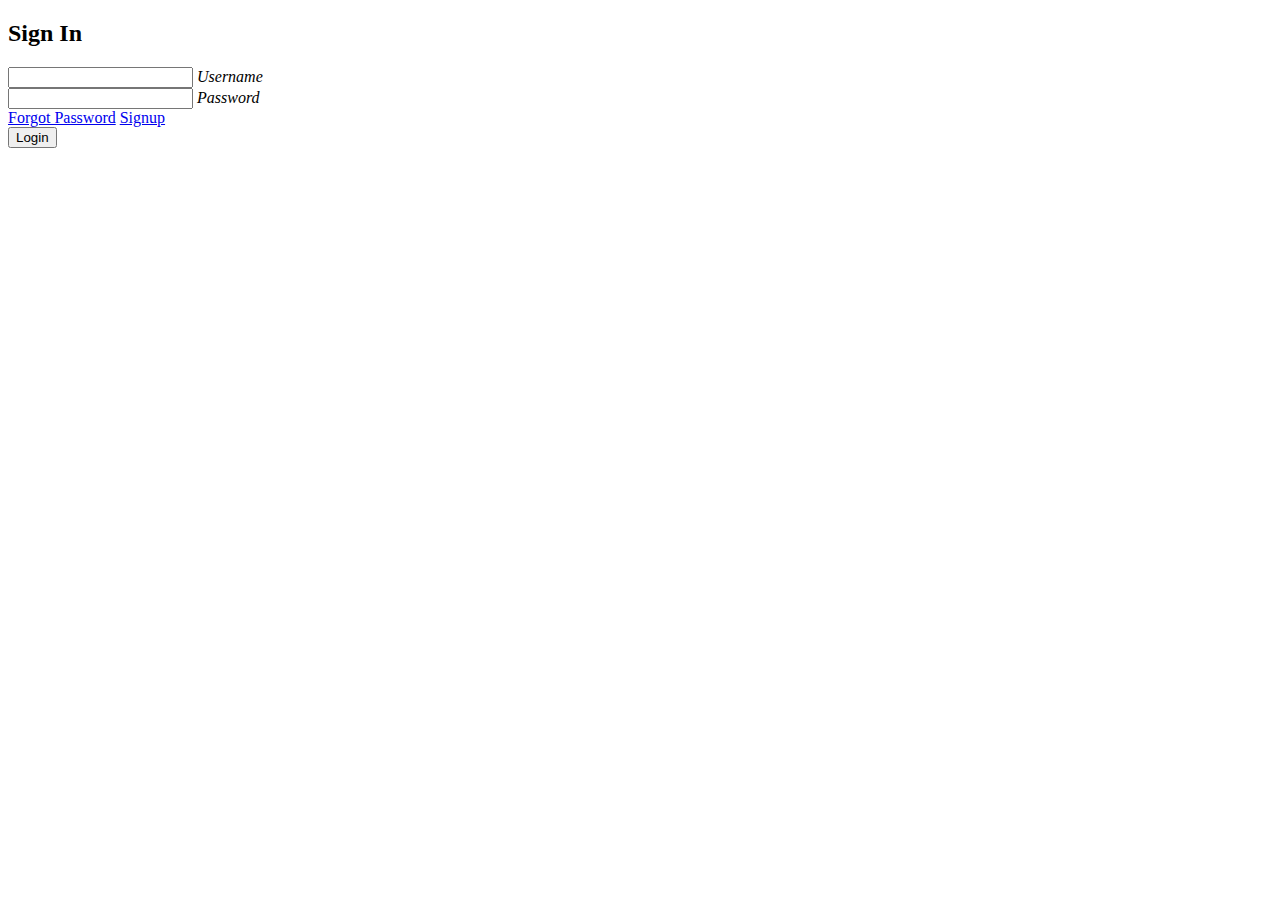
<file: Login-animated/index.html>
<!DOCTYPE html>
<html lang="en">
<head>
    <meta charset="UTF-8">
    <meta http-equiv="X-UA-Compatible" content="IE=edge">
    <meta name="viewport" content="width=device-width, initial-scale=1.0">
    <title>Next Level Animated Login Form</title>
    <link rel="stylesheet" href="D:\WebDev2022\Asssignment\Login-animated\style.css">

</head>
<body>
  <section>
    <span></span>
    <span></span>
    <span></span>
    <span></span>
    <span></span>
    <span></span>
    <span></span>
    <span></span>
    <span></span>
    <span></span>
    <span></span>
    <span></span>
    <span></span>
    <span></span>
    <span></span>
    <span></span>
    <span></span>
    <span></span>
    <span></span>
    <span></span>
    <span></span>
    <span></span>
    <span></span>
    <span></span>
    <span></span>
    <span></span>
    <span></span>
    <span></span>
    <span></span>
    <span></span>
    <span></span>
    <span></span>
    <span></span>
    <span></span>
    <span></span>
    <span></span>
    <span></span>
    <span></span>
    <span></span>
    <span></span>
    <span></span>
    <span></span>
    <span></span>
    <span></span>
    <span></span>
    <span></span>
    <span></span>
    <span></span>
    <span></span>
    <span></span>
    <span></span>
    <span></span>
    <span></span>
    <span></span>
    <span></span>
    <span></span>
    <span></span>
    <span></span>
    <span></span>
    <span></span>
    <span></span>
    <span></span>
    <span></span>
    <span></span>
    <span></span>
    <span></span>
    <span></span>
    <span></span>
    <span></span>
    <span></span>
    <span></span>
    <span></span>
    <span></span>
    <span></span>
    <span></span>
    <span></span>
    <span></span>
    <span></span>
    <span></span>
    <span></span>
    <span></span>
    <span></span>
    <span></span>
    <span></span>
    <span></span>
    <span></span>
    <span></span>
    <span></span>
    <span></span>
    <span></span>
    <span></span>
    <span></span>
    <span></span>
    <span></span>
    <span></span>
    <span></span>
    <span></span>
    <span></span>
    <span></span>
    <span></span>
    <span></span>
    <span></span>
    <span></span>
    <span></span>
    <span></span>
    <span></span>
    <span></span>
    <span></span>
    <span></span>
    <span></span>
    <span></span>
    <span></span>
    <span></span>
    <span></span>
    <span></span>
    <span></span>
    <span></span>
    <span></span>
    <span></span>
    <span></span>
    <span></span>
    <span></span>
    <span></span>
    <span></span>
    <span></span>
    <span></span>
    <span></span>
    <span></span>
    <span></span>
    <span></span>
    <span></span>
    <span></span>
    <span></span>
    <span></span>
    <span></span>
    <span></span>
    <span></span>
    <span></span>
    <span></span>
    <span></span>
    <span></span>
    <span></span>
    <span></span>
    <span></span>
    <span></span>
    <span></span>
    <span></span>
    <span></span>
    <span></span>
    <span></span>
    <span></span>
    <span></span>
    <span></span>
    <span></span>
    <span></span>
    <span></span>
    <span></span>
    <span></span>
    <span></span>
    <span></span>
    <span></span>
    <span></span>
    <span></span>
    <span></span>
    <span></span>
    <span></span>
    <span></span>
    <span></span>
    <span></span>
    <span></span>
    <span></span>
    <span></span>
    <span></span>
    <span></span>
    <span></span>
    <span></span>
    <span></span>
    <span></span>
    <span></span>
    <span></span>
    <span></span>
    <span></span>
    <span></span>
    <span></span>
    <span></span>
    <span></span>
    <span></span>
    <span></span>
    <span></span>
    <span></span>
    <span></span>
    <span></span>
    <span></span>
    <span></span>
    <span></span>
    <span></span>
    <span></span>
    <span></span>
    <span></span>
    <span></span>
    <span></span>
    <span></span>
    <span></span>
    <span></span>
    <span></span>
    <span></span>
    <span></span>
    <span></span>
    <span></span>
    <span></span>
    <span></span>
    <span></span>
    <span></span>
    <span></span>
    <span></span>
    <span></span>
    <span></span>
    <span></span>
    <span></span>
    <span></span>
    <span></span>
    <span></span>
    <span></span>
    <span></span>
    <span></span>
    <span></span>
    <span></span>
    <span></span>
    <span></span>
    <span></span>
    <span></span>
    <span></span>
    <span></span>
    <span></span>
    <span></span>
    <span></span>
    <span></span>
    <span></span>
    <span></span>
    <span></span>
    <span></span>
    <span></span>
    <span></span>
    <span></span>
    <span></span>
    <span></span>
    <span></span>
    <span></span>
    <span></span>
    <span></span>
    <span></span>
    <span></span>
    <span></span>
    <span></span>
    <span></span>
    <span></span>
    <span></span>
    <span></span>
    <span></span>
    <span></span>
  <div class="signin">
    <div class="content">
        <h2>Sign In</h2>
    <div class="form">
        <div class="inputBx">
            <input type="text" required>
            <i>Username</i>
        </div>
        <div class="inputBx">
            <input type="password" required>
            <i>Password</i>
        </div>
        <div class="links">
            <a href="#">Forgot Password</a>
            <a href="#">Signup</a>
        </div>
        <div class="inputBx">
            <input type="submit" value="Login">

        </div>
    </div>
    </div>

  </div>
 </section>
</body>
</html>
</file>
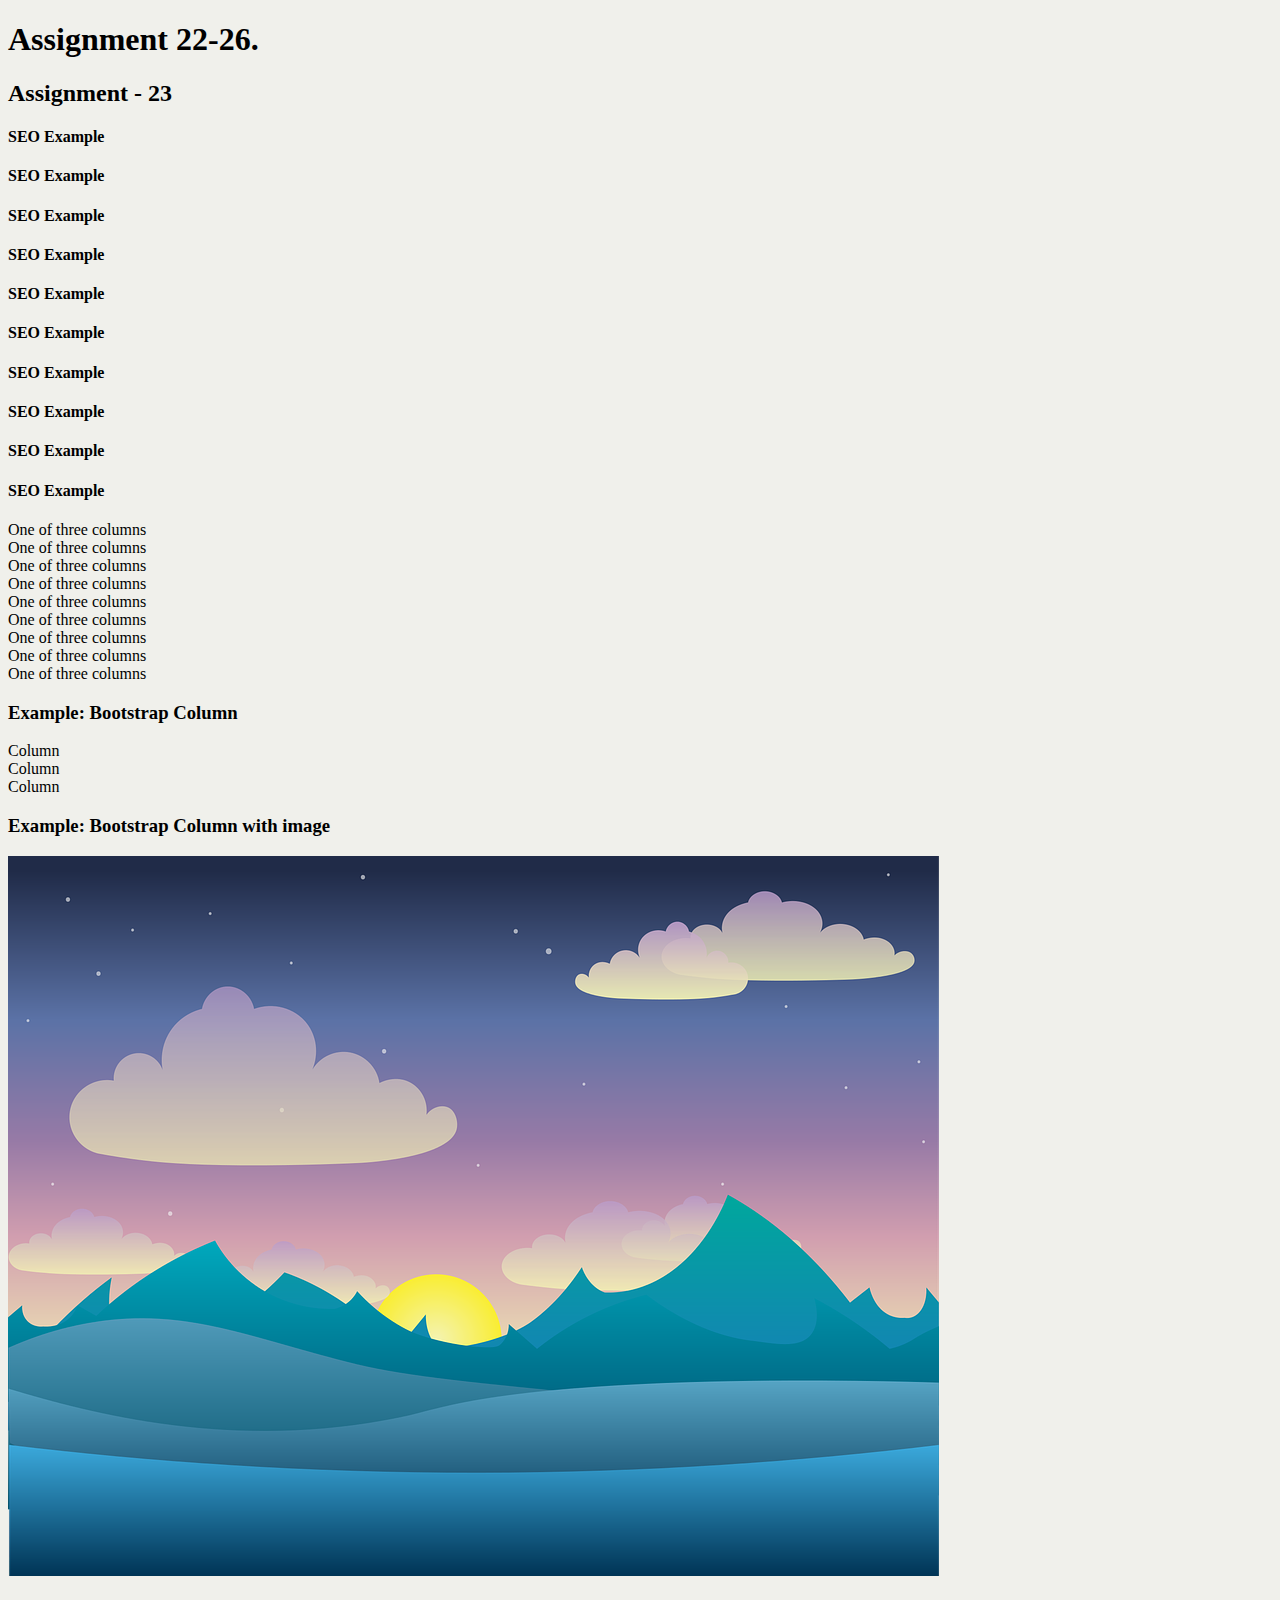
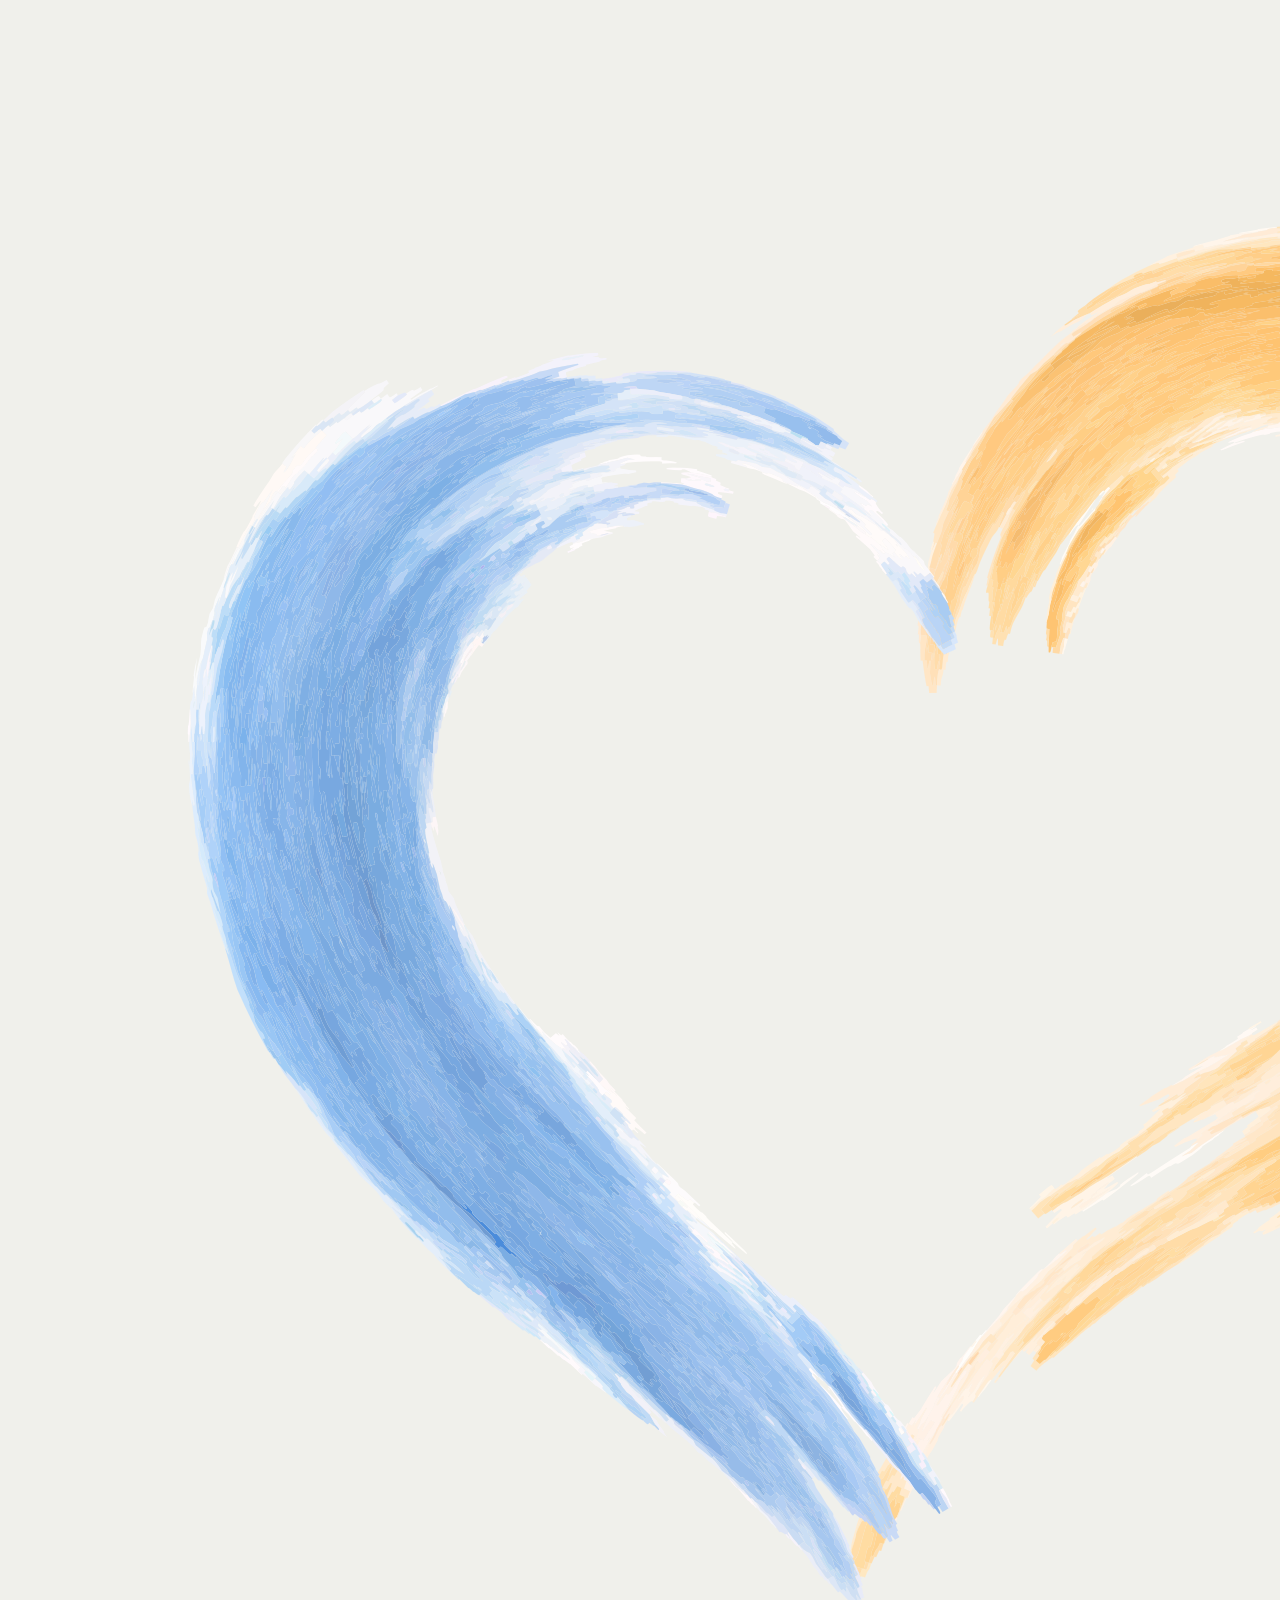
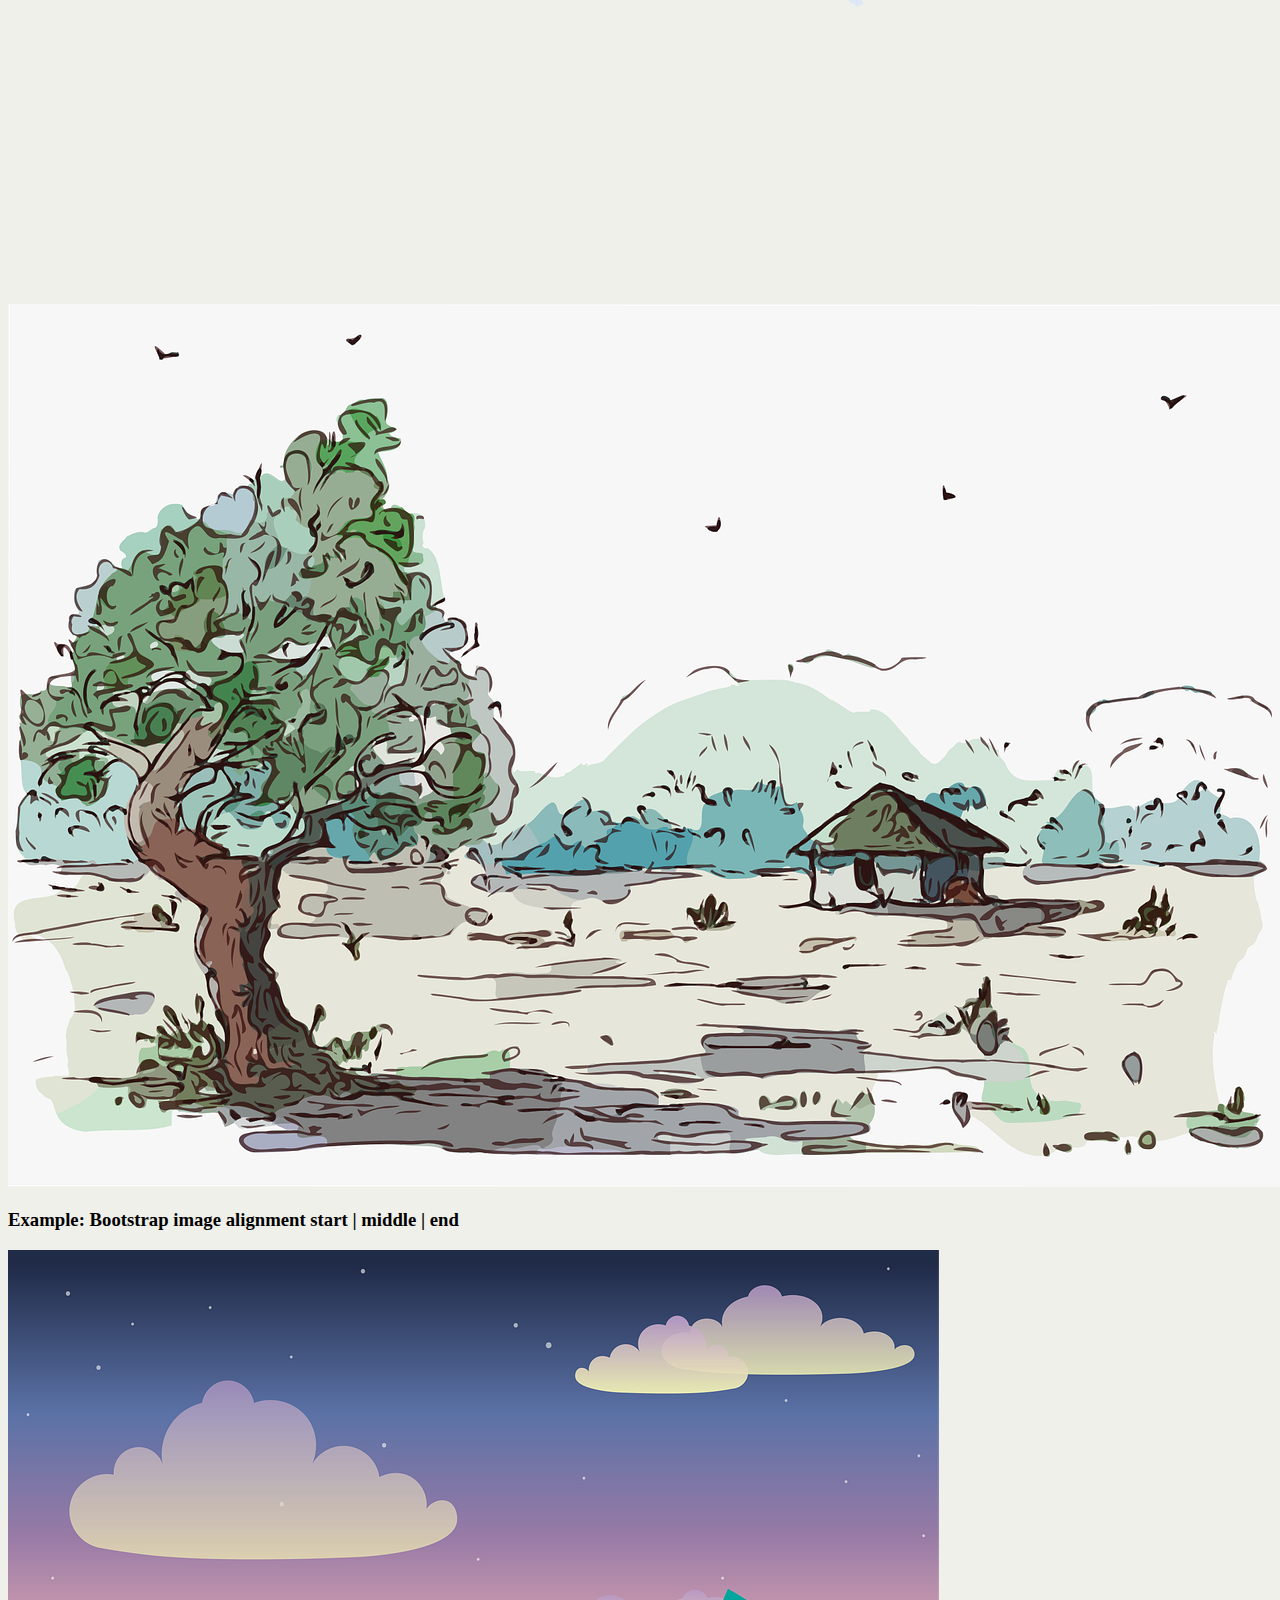
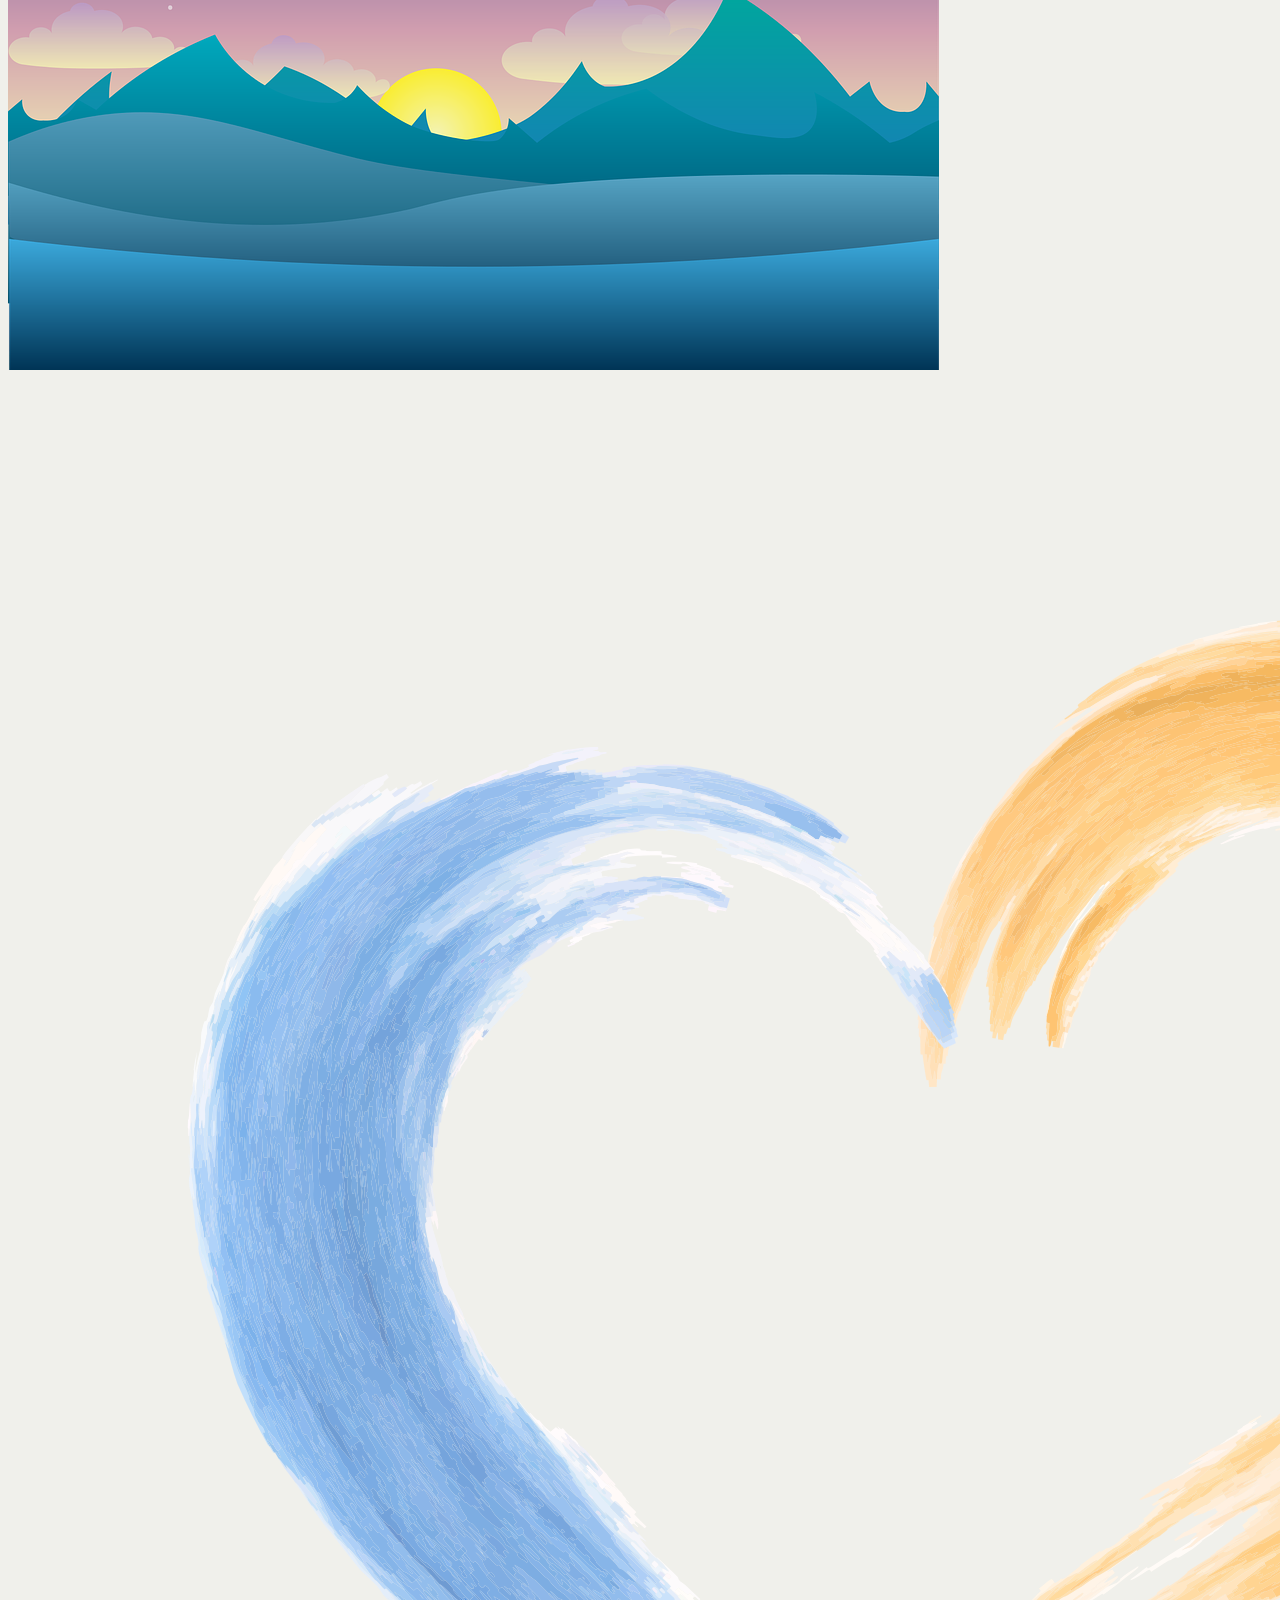
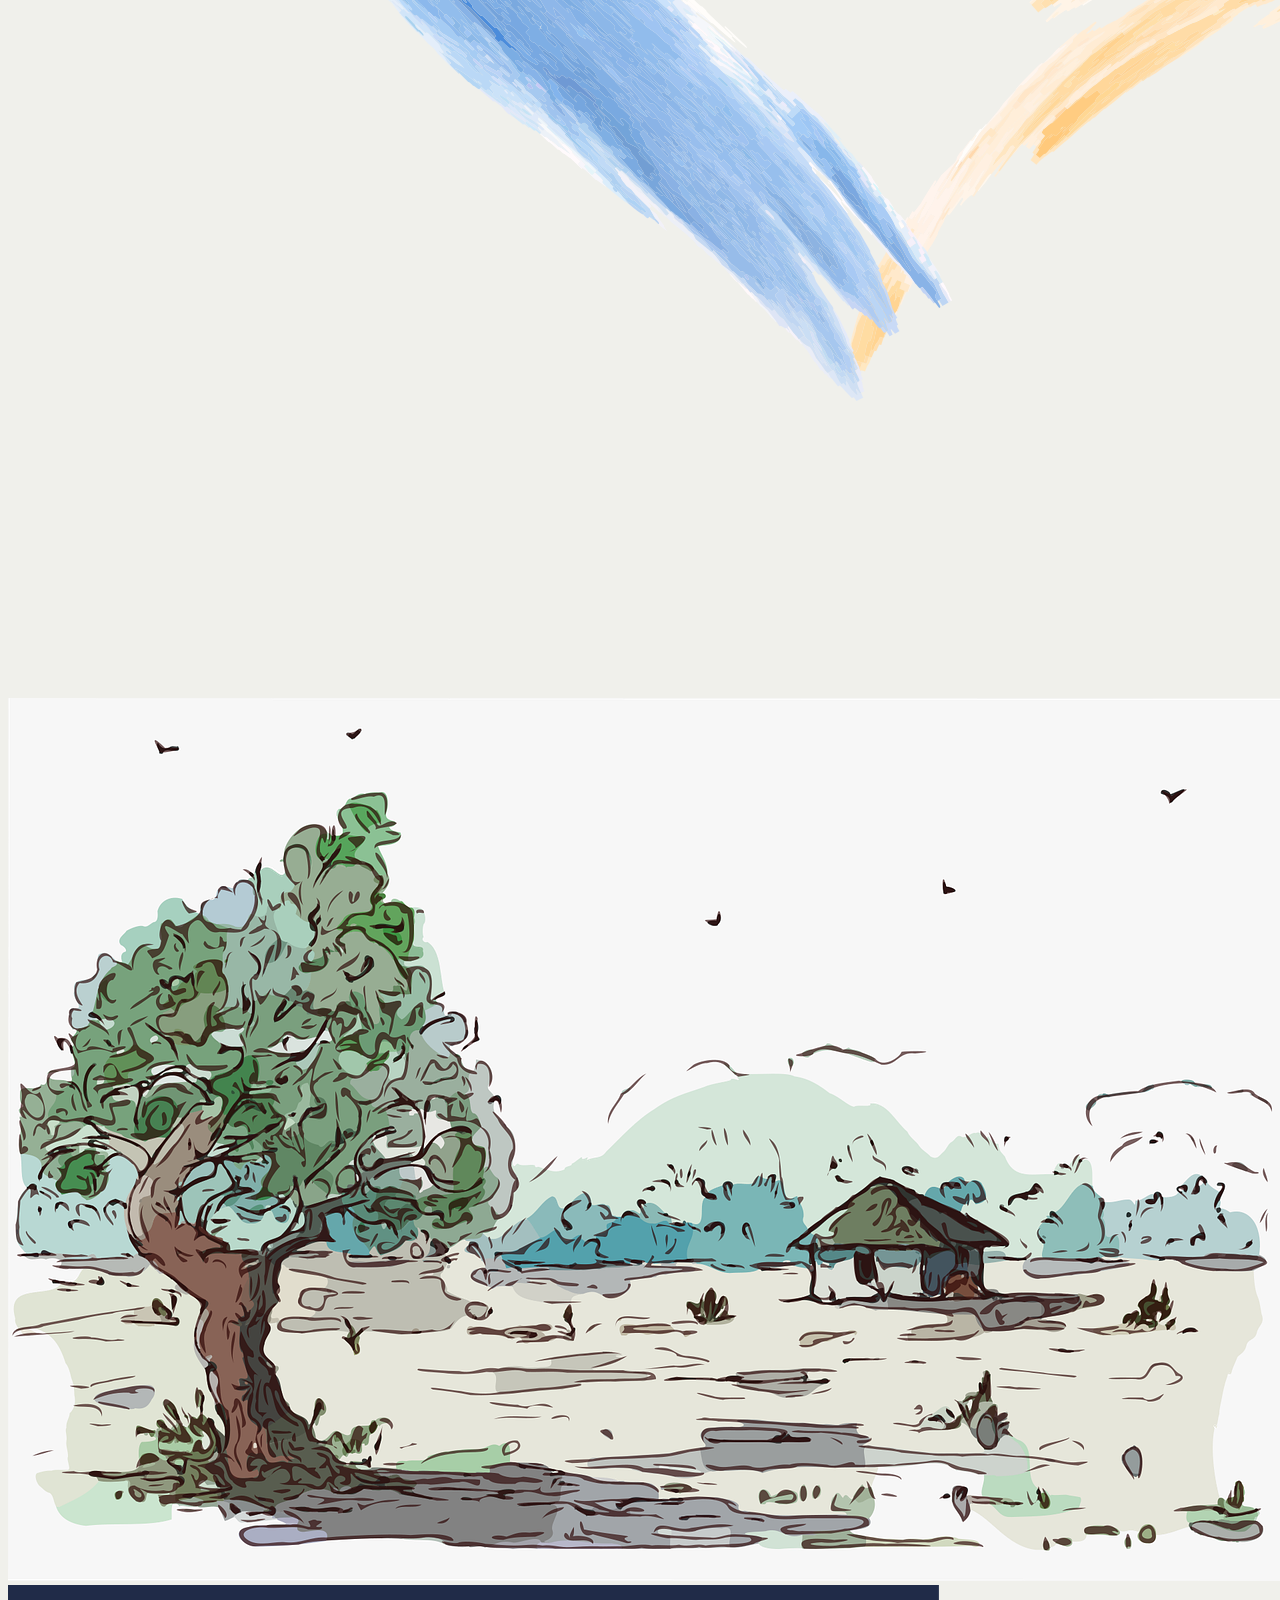
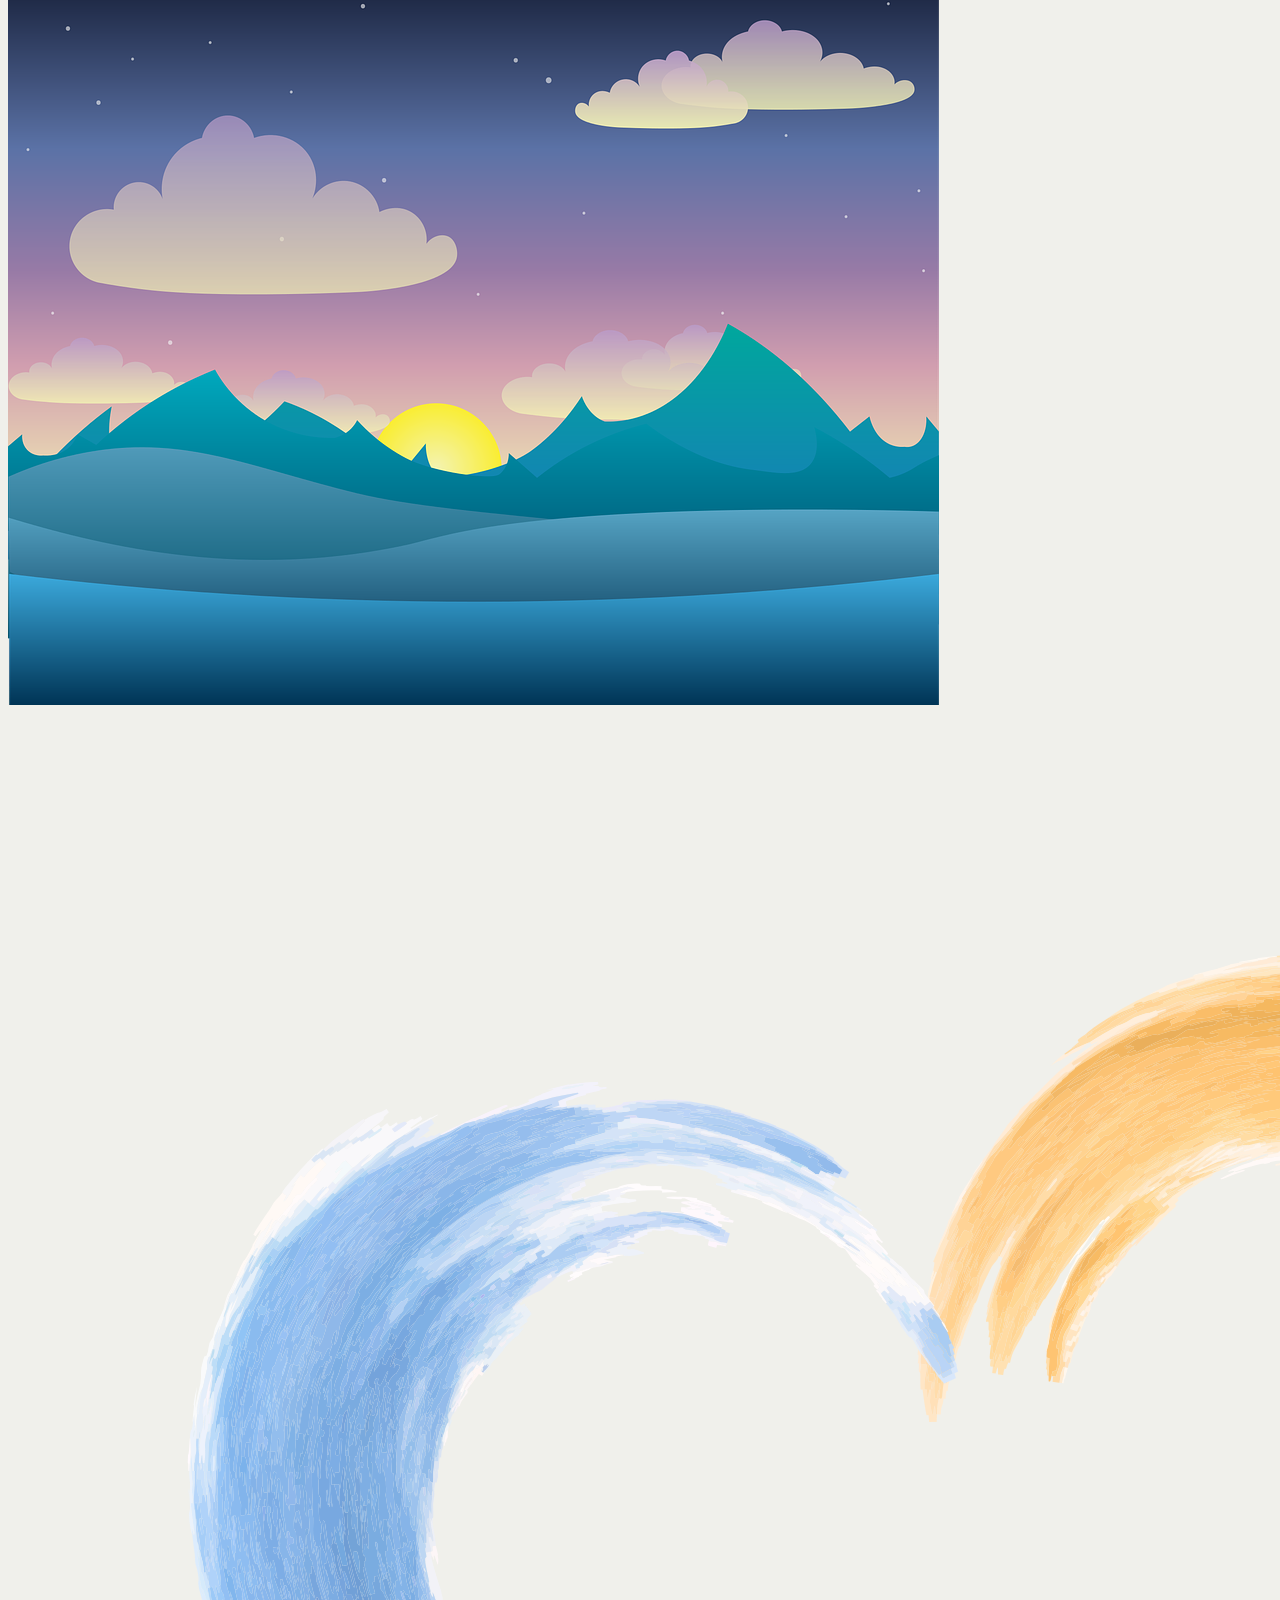
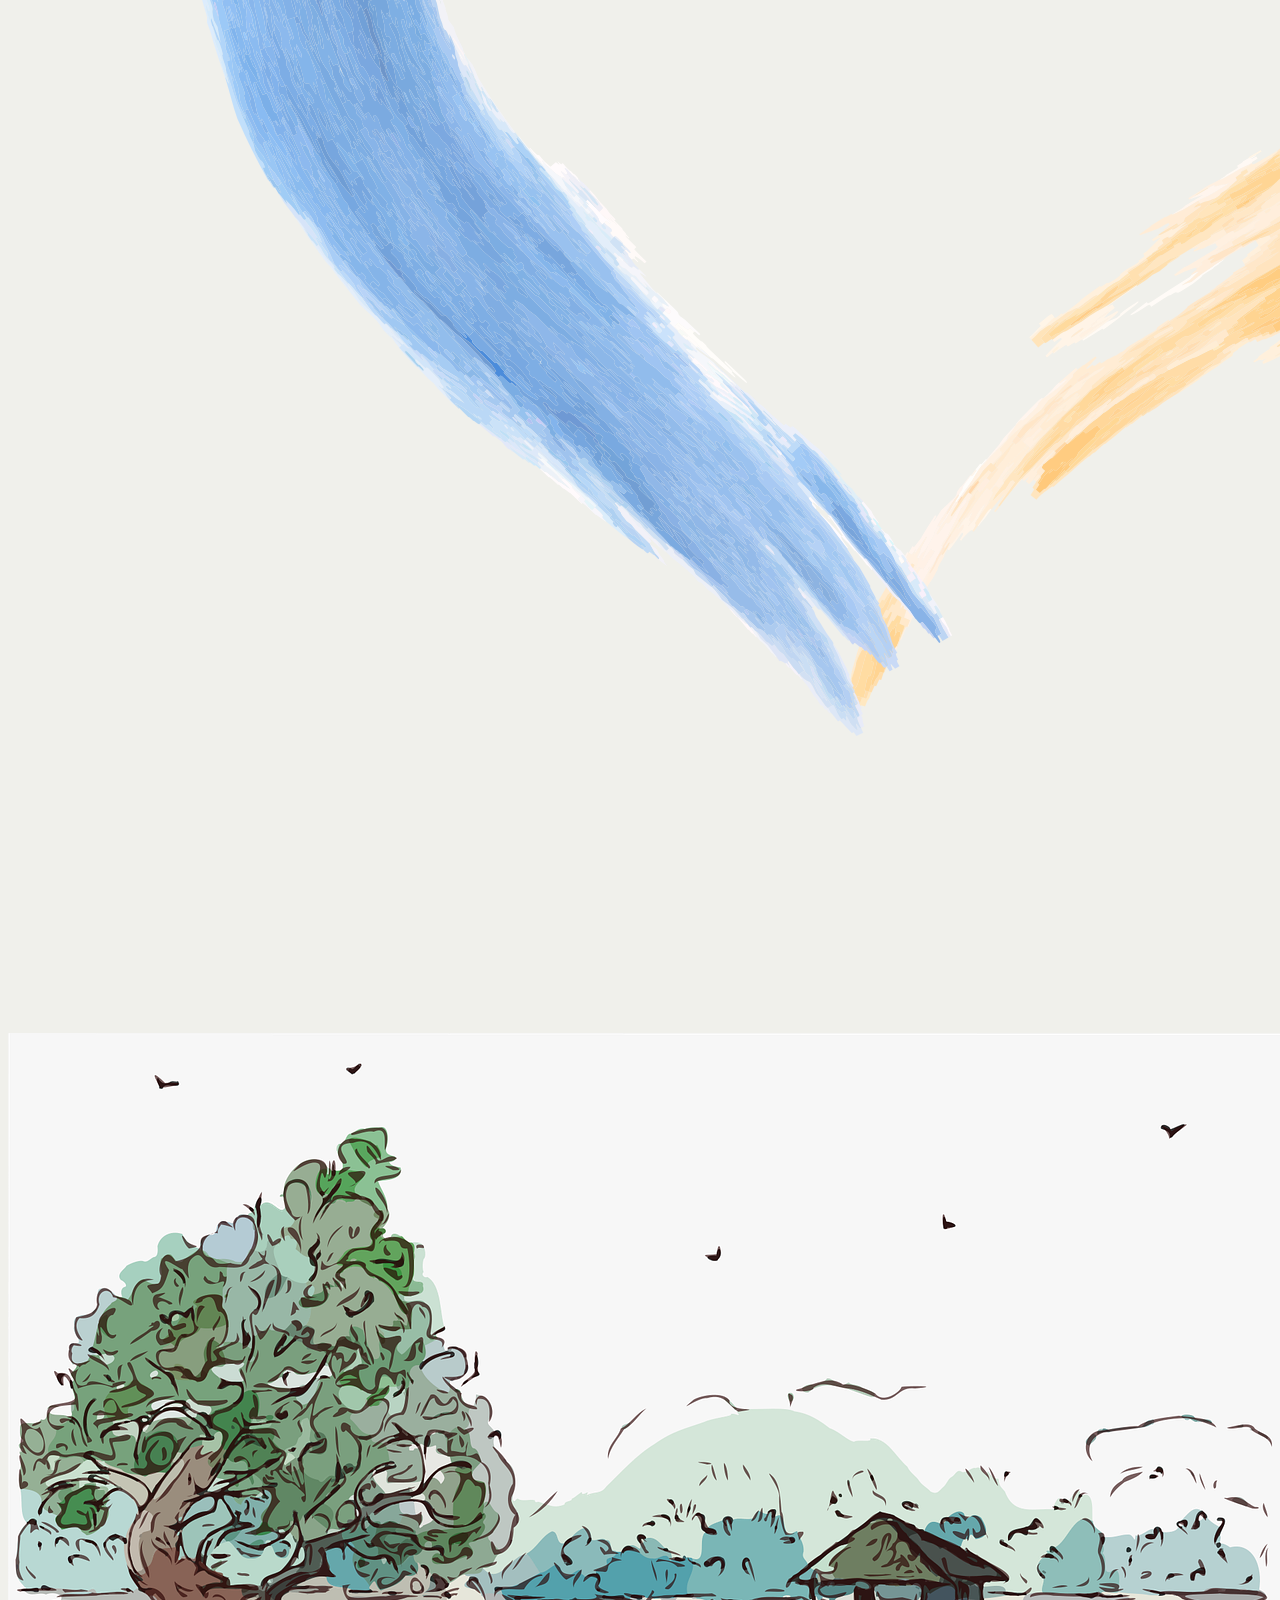
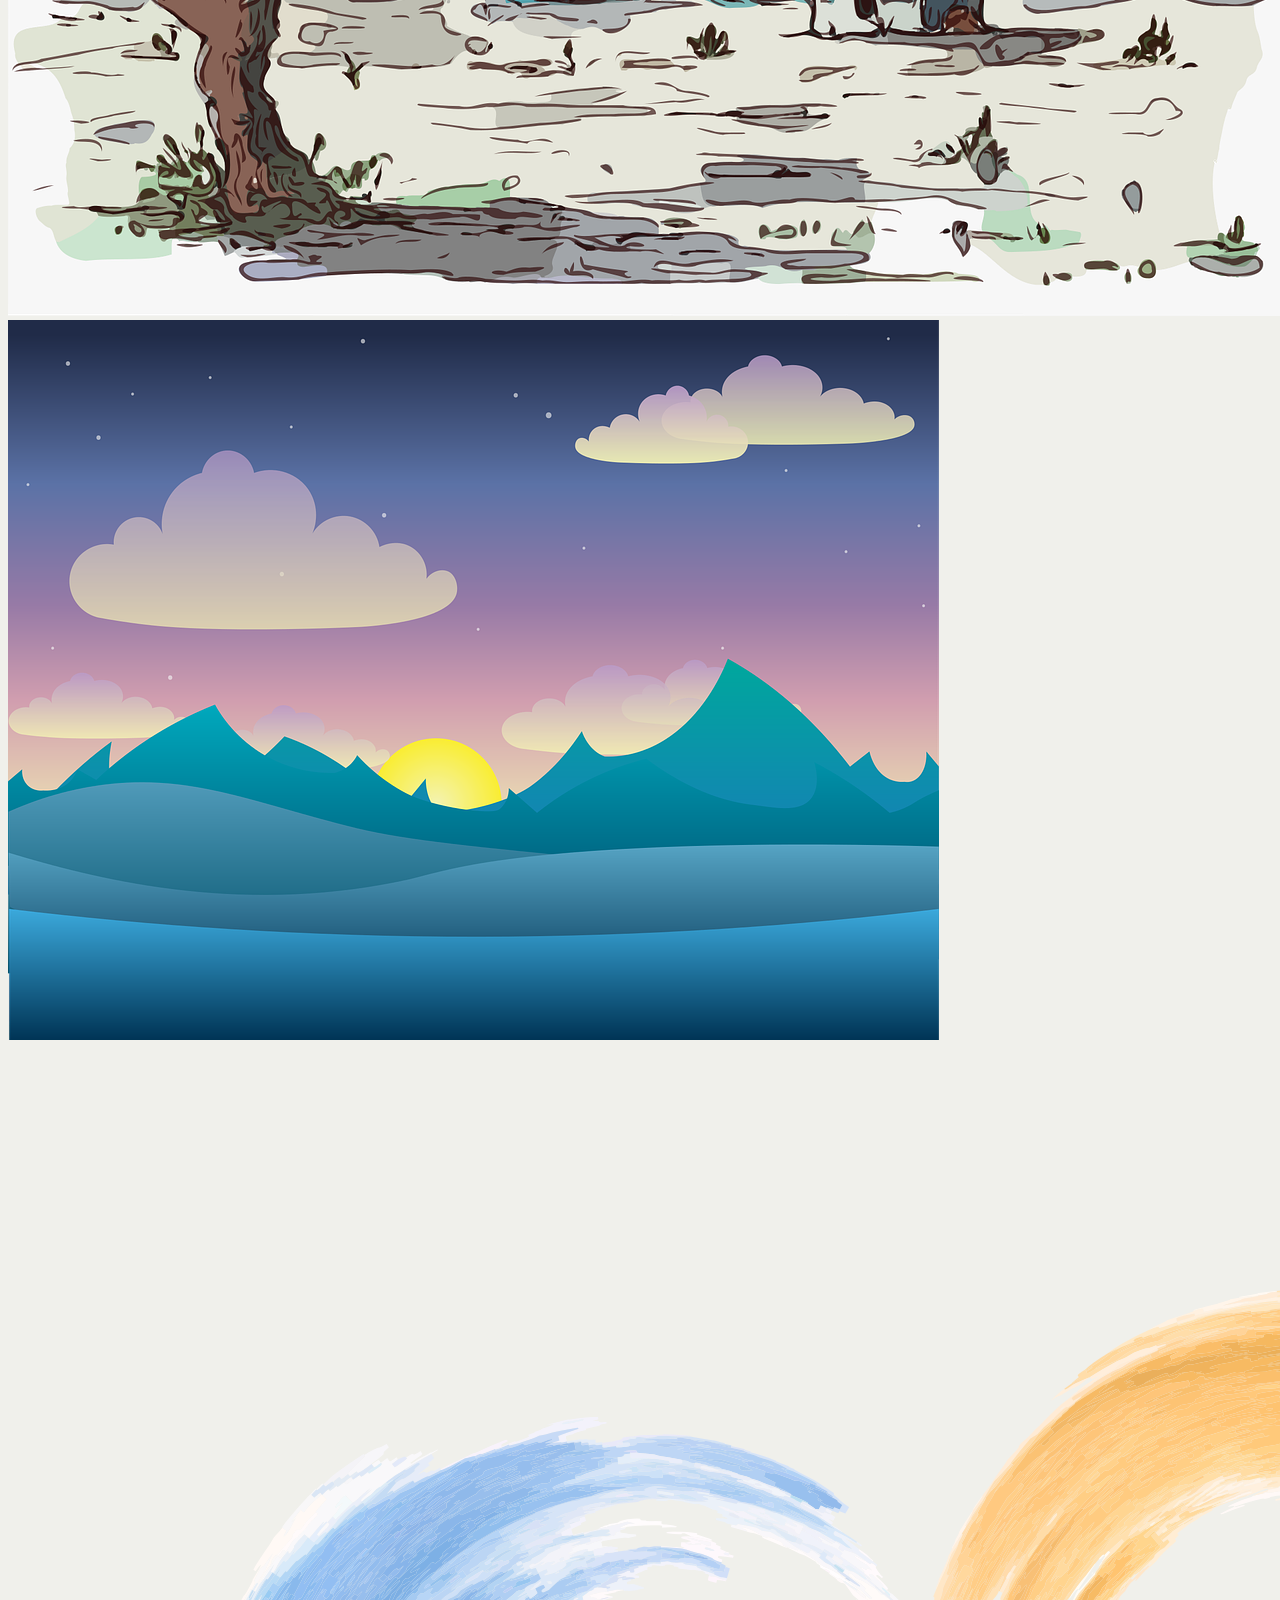
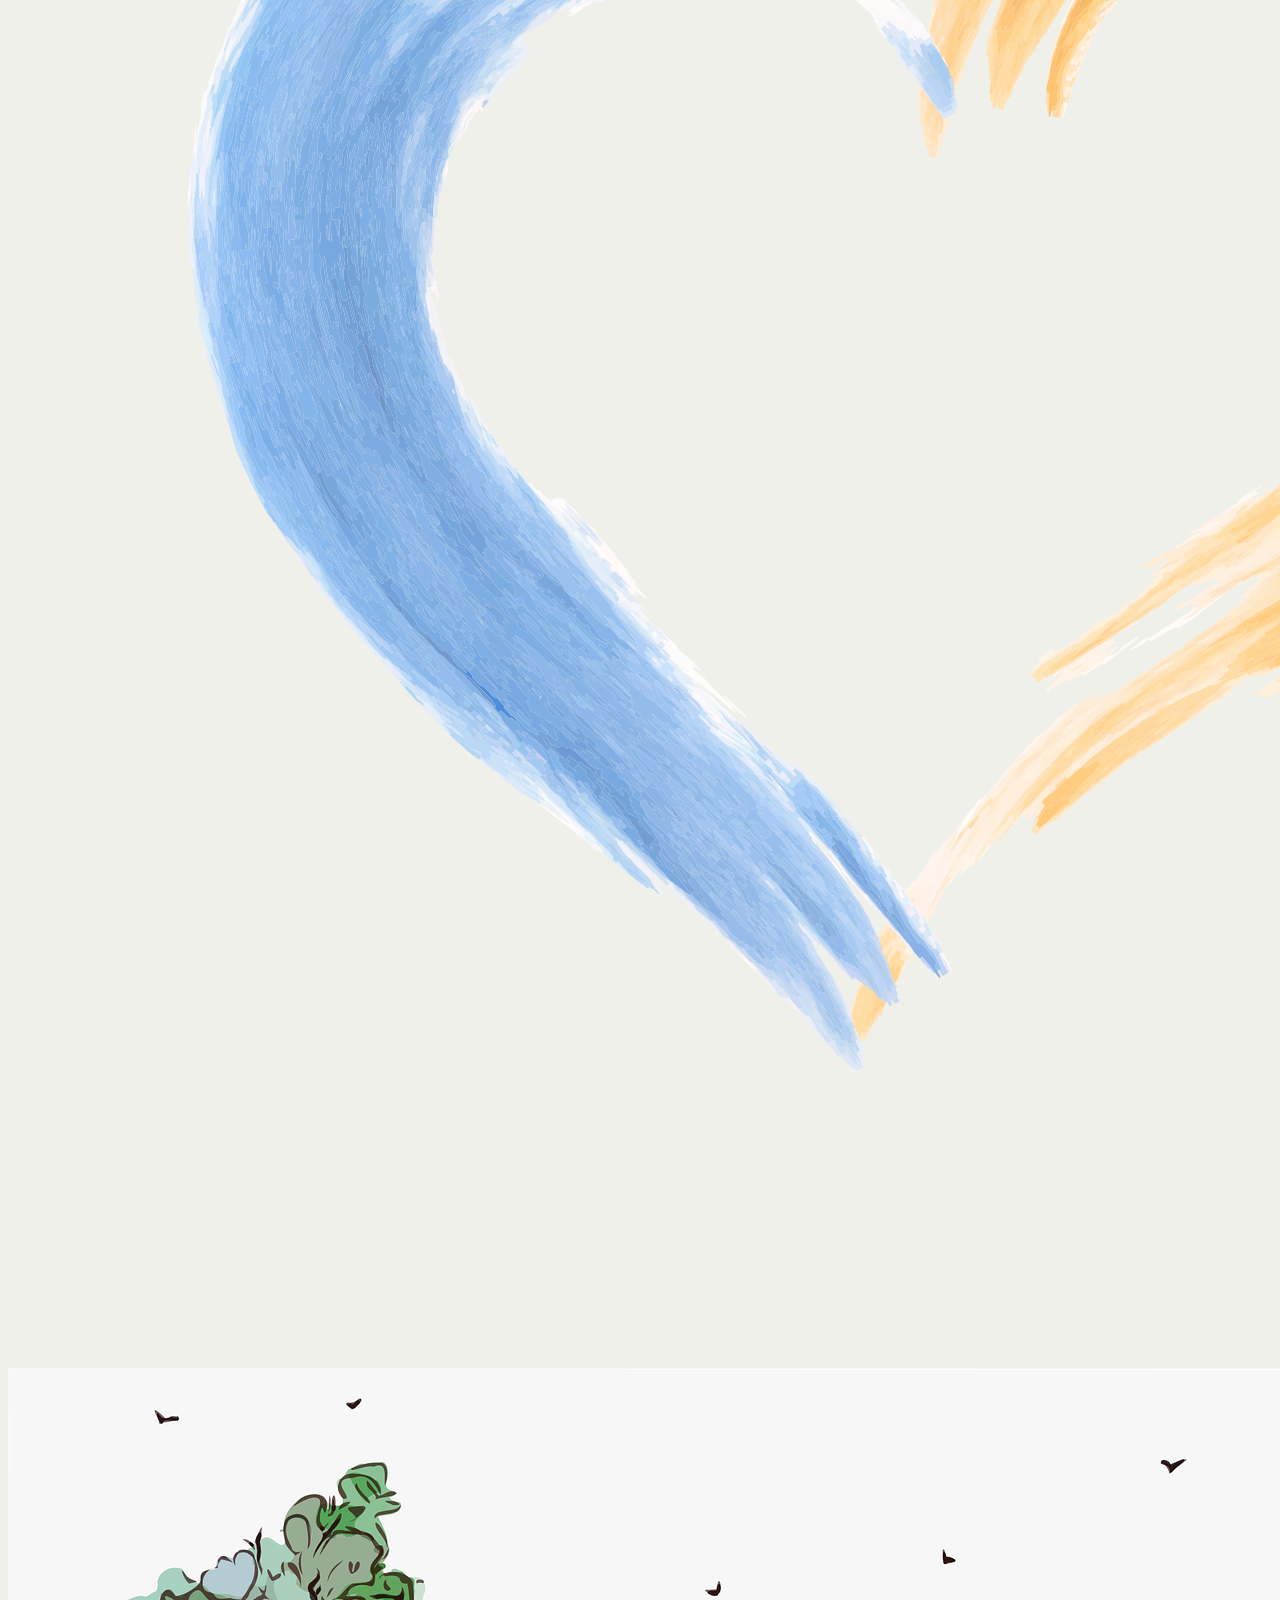
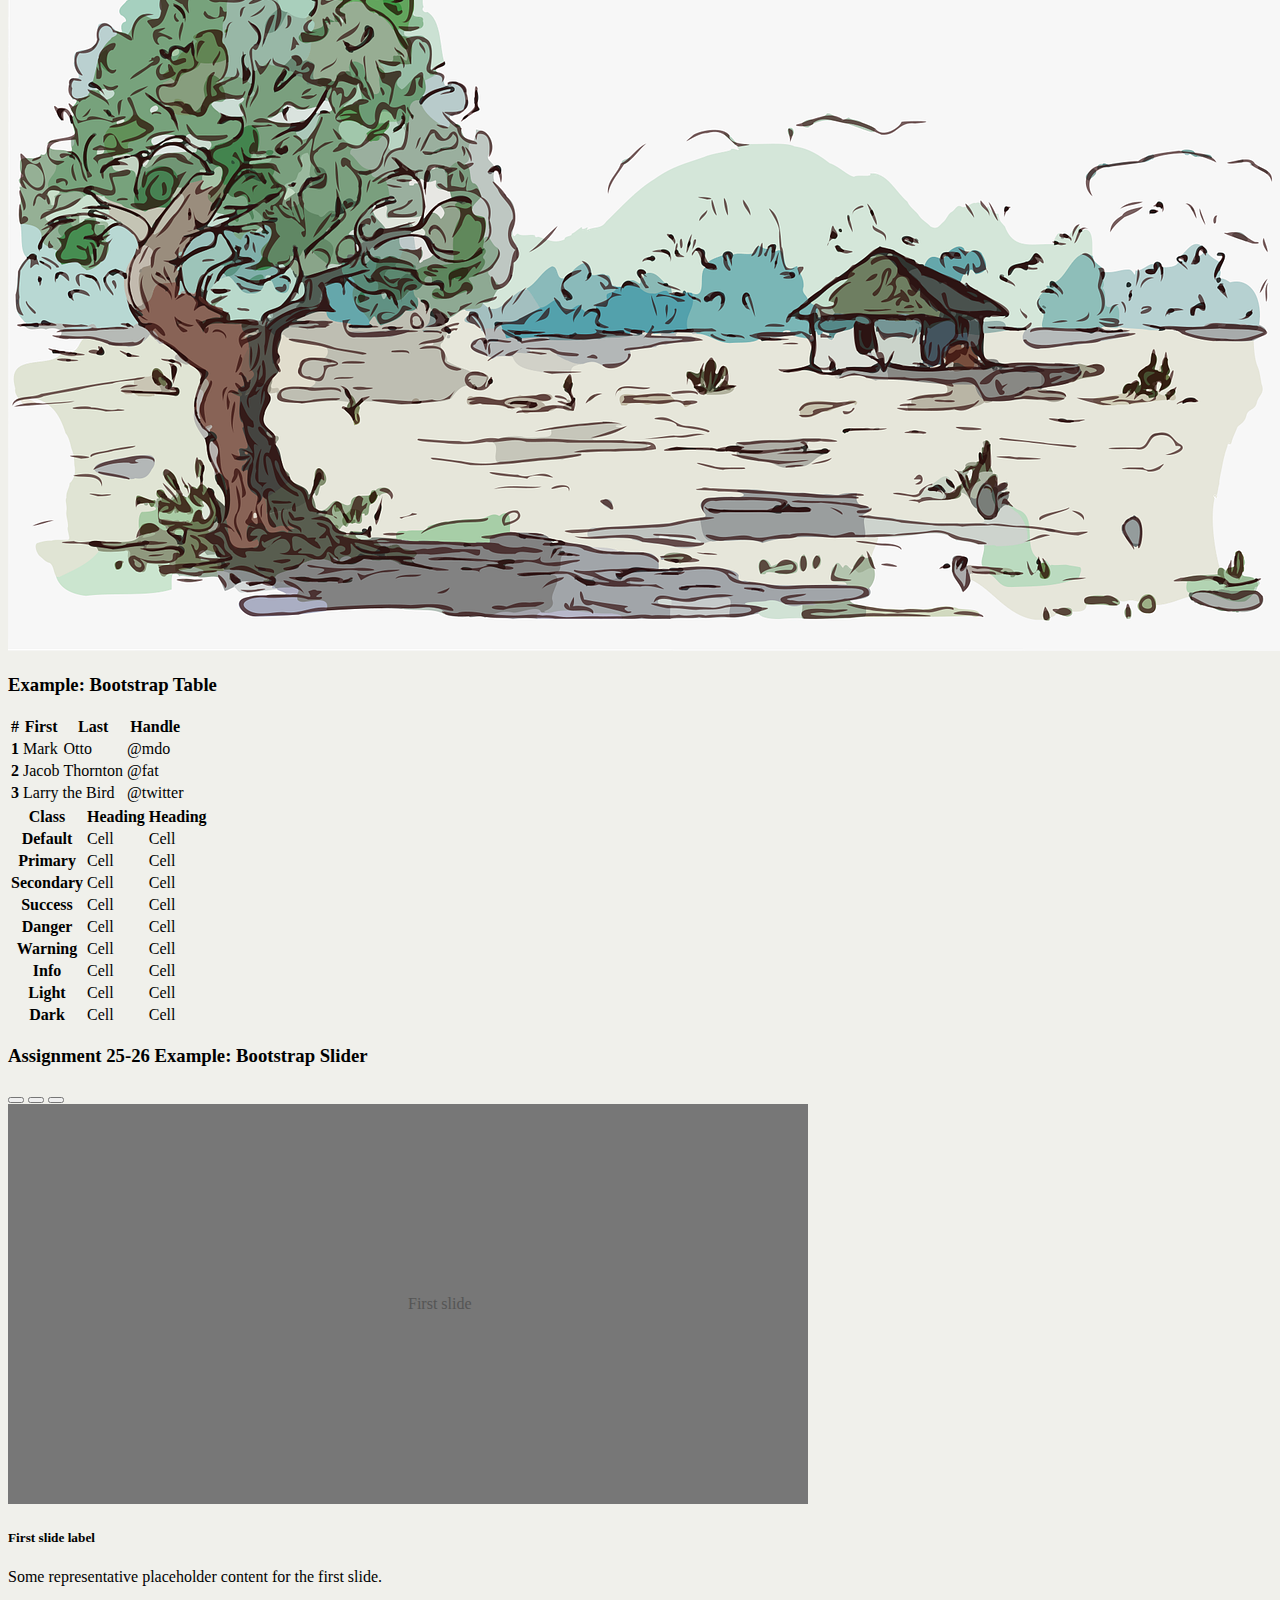
<file: Bootstrap-intro/Assignment-22/index.html>
<!DOCTYPE html>
<html lang="en">
<head>
	<meta charset="UTF-8">
	<meta name="viewport" content="width=device-width, initial-scale=1.0">
	<title>Assignment 22-26 </title>
	<link href="https://cdn.jsdelivr.net/npm/bootstrap@5.2.3/dist/css/bootstrap.min.css" rel="stylesheet" integrity="sha384-rbsA2VBKQhggwzxH7pPCaAqO46MgnOM80zW1RWuH61DGLwZJEdK2Kadq2F9CUG65" crossorigin="anonymous">
	<link rel="stylesheet" href="D:\WebDev2022\Asssignment\Assignment-22\css\style.css">

</head>
<body style="background-color: #efefeaef;">
<div class="bd-callout text-center">
	<div class="bd-callout-info text-center">
		<div class="container bg-info text-light"><h1>Assignment 22-26.</h1></div>
	</div>
</div>
	<section class="assginment-22">
		<!--
		<div class="container bg-primary text-center">
			<div class="bd-callout bd-callout-danger"><h2><strong>Assignment-22</strong></h2></div>
		</div>
      <div class="row">
        <div class="col m-1 p-4">
          <div class="container bg-secondary text-light text-center"> Example: Container 1</div>
        </div>
        <div class="col m-1 p-4">
          <div class="container bg-warning text-success text-center"> Example: Container 2</div>
        </div>
        <div class="col m-1 p-4 ">
          <div class="container bg-success text-dark text-center"> Example: Container 3</div>
        </div>
       </div>
	   -->
	   <div class="container-fluid bg-warning">
		<h2>Assignment - 23</h2>
		<div class="row rows-2">
			<div class="col bg-primary m-3 p-3"><h4 class="text-light text-center">SEO Example</h4></div>
			<div class="col bg-secondary m-3 p-3"><h4 class="text-light text-center">SEO Example</h4></div>
			<div class="col bg-success m-3 p-3"><h4 class="text-light text-center">SEO Example</h4></div>
			<div class="col bg-dark m-3 p-3"><h4 class="text-light text-center">SEO Example</h4></div>
		</div>
		<div class="row rows-3-col-4">
			<div class="col bg-primary m-3 p-3"><h4 class="text-light text-center">SEO Example</h4></div>
			<div class="col bg-secondary m-3 p-3"><h4 class="text-light text-center">SEO Example</h4></div>
			<div class="col bg-success m-3 p-3"><h4 class="text-light text-center">SEO Example</h4></div>
			<div class="col bg-info m-3 p-3"><h4 class="text-light text-center">SEO Example</h4></div>
			<div class="col bg-success m-3 p-3"><h4 class="text-light text-center">SEO Example</h4></div>
			<div class="col bg-success m-3 p-3"><h4 class="text-light text-center">SEO Example</h4></div>


		</div>
	   </div>

	   </section>
<section>
	<div class="container text-center bg-gradient">
		<div class="row align-items-start bg-secondary">
		  <div class="col bg-primary">
			One of three columns
		  </div>
		  <div class="col bg-primary">
			One of three columns
		  </div>
		  <div class="col bg-primary">
			One of three columns
		  </div>
		</div>
		<div class="row align-items-center bg-secondary">
		  <div class="col bg-success">
			One of three columns
		  </div>
		  <div class="col bg-success">
			One of three columns
		  </div>
		  <div class="col bg-success">
			One of three columns
		  </div>
		</div>
		<div class="row align-items-end bg-secondary">
		  <div class="col bg-warning">
			One of three columns
		  </div>
		  <div class="col bg-warning">
			One of three columns
		  </div>
		  <div class="col bg-warning">
			One of three columns
		  </div>
		</div>
	  </div>
</section>
<section class="container">
	<div class="bd-callout bd-callout-info">
		<h3 class="text-center">Example: Bootstrap Column</h3>
	</div>
		<div class="bd-example bd-example-row">
			<div class="container text-center">
			  <div class="row ">
				<div class="col">
				  Column
				</div>
				<div class="col">
				  Column
				</div>
				<div class="col">
				  Column
				</div>
			  </div>
			</div>
		</div>
	
</section>
<section class="container">
	<div class="bd-callout bd-callout-info">
		<h3 class="text-center">Example: Bootstrap Column with image</h3>
	</div>
	<div class="container text-center">
		<div class="row">
		  <div class="col">
			<img src="images/image-1.webp" class="img-fluid"alt="images">
		  </div>
		  <div class="col">
			<img src="images/image-3.png" class="img-fluid"alt="images">
		  </div>
		  <div class="col">
			<img src="images/image-2.png" class="img-fluid"alt="images">
		  </div>
		</div>
	  </div>
</section>
<section class="container">
	<div class="bd-callout bd-callout-info">
		<h3 class="text-center">Example: Bootstrap image alignment start | middle | end</h3>
	</div>
	<div class="container text-center">
		<div class="row align-items-start">
		  <div class="col">
			<img src="images/image-1.webp" class="img-fluid"alt="images">
		  </div>
		  <div class="col">
			<img src="images/image-3.png" class="img-fluid"alt="images">
		  </div>
		  <div class="col">
			<img src="images/image-2.png" class="img-fluid"alt="images">
		  </div>
		</div>
		<div class="row align-items-center">
			<div class="col">
			  <img src="images/image-1.webp" class="img-fluid"alt="images">
			</div>
			<div class="col">
			  <img src="images/image-3.png" class="img-fluid"alt="images">
			</div>
			<div class="col">
			  <img src="images/image-2.png" class="img-fluid"alt="images">
			</div>
			<div class="row align-items-end">
				<div class="col">
				  <img src="images/image-1.webp" class="img-fluid"alt="images">
				</div>
				<div class="col">
				  <img src="images/image-3.png" class="img-fluid"alt="images">
				</div>
				<div class="col">
				  <img src="images/image-2.png" class="img-fluid"alt="images">
				</div>
			  </div>
		  </div>
	  </div>
</section>
<section class="container">
	<div class="bd-callout bd-callout-info">
		<h3 class="text-center">Example: Bootstrap Table</h3>
	</div>
	<table class="table table-dark table-striped table-hover">
		<thead>
			<tr>
			  <th scope="col">#</th>
			  <th scope="col">First</th>
			  <th scope="col">Last</th>
			  <th scope="col">Handle</th>
			</tr>
		  </thead>
		  <tbody>
			<tr>
			  <th scope="row">1</th>
			  <td>Mark</td>
			  <td>Otto</td>
			  <td>@mdo</td>
			</tr>
			<tr>
			  <th scope="row">2</th>
			  <td>Jacob</td>
			  <td>Thornton</td>
			  <td>@fat</td>
			</tr>
			<tr>
			  <th scope="row">3</th>
			  <td colspan="2">Larry the Bird</td>
			  <td>@twitter</td>
			</tr>
		  </tbody>
	  </table>
	  <table class="table table-hover">
		<thead>
		  <tr>
			<th scope="col">Class</th>
			<th scope="col">Heading</th>
			<th scope="col">Heading</th>
		  </tr>
		</thead>
		<tbody class="table-group-divider">
		  <tr>
			<th scope="row">Default</th>
			<td>Cell</td>
			<td>Cell</td>
		  </tr>
		  
			<tr class="table-primary">
			  <th scope="row">Primary</th>
			  <td>Cell</td>
			  <td>Cell</td>
			</tr>
			<tr class="table-secondary">
			  <th scope="row">Secondary</th>
			  <td>Cell</td>
			  <td>Cell</td>
			</tr>
			<tr class="table-success">
			  <th scope="row">Success</th>
			  <td>Cell</td>
			  <td>Cell</td>
			</tr>
			<tr class="table-danger">
			  <th scope="row">Danger</th>
			  <td>Cell</td>
			  <td>Cell</td>
			</tr>
			<tr class="table-warning">
			  <th scope="row">Warning</th>
			  <td>Cell</td>
			  <td>Cell</td>
			</tr>
			<tr class="table-info">
			  <th scope="row">Info</th>
			  <td>Cell</td>
			  <td>Cell</td>
			</tr>
			<tr class="table-light">
			  <th scope="row">Light</th>
			  <td>Cell</td>
			  <td>Cell</td>
			</tr>
			<tr class="table-dark">
			  <th scope="row">Dark</th>
			  <td>Cell</td>
			  <td>Cell</td>
			</tr>
		</tbody>
	  </table>
</section>
<section class="container">
	<div class="bd-callout bd-callout-info">
		<h3 class="text-center">Assignment 25-26 Example: Bootstrap Slider</h3>
	</div>
	<div id="carouselExampleCaptions" class="carousel slide" data-bs-ride="false">
		<div class="carousel-indicators">
		  <button type="button" data-bs-target="#carouselExampleCaptions" data-bs-slide-to="0" class="" aria-label="Slide 1"></button>
		  <button type="button" data-bs-target="#carouselExampleCaptions" data-bs-slide-to="1" aria-label="Slide 2" class=""></button>
		  <button type="button" data-bs-target="#carouselExampleCaptions" data-bs-slide-to="2" aria-label="Slide 3" class="active" aria-current="true"></button>
		</div>
		<div class="carousel-inner">
		  <div class="carousel-item">
			<svg class="bd-placeholder-img bd-placeholder-img-lg d-block w-100" width="800" height="400" xmlns="http://www.w3.org/2000/svg" role="img" aria-label="Placeholder: First slide" preserveAspectRatio="xMidYMid slice" focusable="false"><title>Placeholder</title><rect width="100%" height="100%" fill="#777"></rect><text x="50%" y="50%" fill="#555" dy=".3em">First slide</text></svg>
	  
			<div class="carousel-caption d-none d-md-block">
			  <h5>First slide label</h5>
			  <p>Some representative placeholder content for the first slide.</p>
			</div>
		  </div>
		  <div class="carousel-item">
			<svg class="bd-placeholder-img bd-placeholder-img-lg d-block w-100" width="800" height="400" xmlns="http://www.w3.org/2000/svg" role="img" aria-label="Placeholder: Second slide" preserveAspectRatio="xMidYMid slice" focusable="false"><title>Placeholder</title><rect width="100%" height="100%" fill="#666"></rect><text x="50%" y="50%" fill="#444" dy=".3em">Second slide</text></svg>
	  
			<div class="carousel-caption d-none d-md-block">
			  <h5>Second slide label</h5>
			  <p>Some representative placeholder content for the second slide.</p>
			</div>
		  </div>
		  <div class="carousel-item active">
			<svg class="bd-placeholder-img bd-placeholder-img-lg d-block w-100" width="800" height="400" xmlns="http://www.w3.org/2000/svg" role="img" aria-label="Placeholder: Third slide" preserveAspectRatio="xMidYMid slice" focusable="false"><title>Placeholder</title><rect width="100%" height="100%" fill="#555"></rect><text x="50%" y="50%" fill="#333" dy=".3em">Third slide</text></svg>
	  
			<div class="carousel-caption d-none d-md-block">
			  <h5>Third slide label</h5>
			  <p>Some representative placeholder content for the third slide.</p>
			</div>
		  </div>
		</div>
		<button class="carousel-control-prev" type="button" data-bs-target="#carouselExampleCaptions" data-bs-slide="prev">
		  <span class="carousel-control-prev-icon" aria-hidden="true"></span>
		  <span class="visually-hidden">Previous</span>
		</button>
		<button class="carousel-control-next" type="button" data-bs-target="#carouselExampleCaptions" data-bs-slide="next">
		  <span class="carousel-control-next-icon" aria-hidden="true"></span>
		  <span class="visually-hidden">Next</span>
		</button>
	</div>
<!--Bootstrap Slider-->
<div id="carouselExampleFade" class="carousel slide carousel-fade" data-bs-ride="carousel">
	<div class="carousel-inner">
	  <div class="carousel-item active">
		<img src="images/image-1.webp" class="d-block w-100" width="600" height="400" alt="...">
	  </div>
	  <div class="carousel-item">
		<img src="images/image-2.png" class="d-block w-100" width="600" height="400" alt="...">
	  </div>
	  <div class="carousel-item">
		<img src="images/image-3.png" class="d-block w-100" width="600" height="400" alt="...">
	  </div>
	</div>
	<button class="carousel-control-prev" type="button" data-bs-target="#carouselExampleFade" data-bs-slide="prev">
	  <span class="carousel-control-prev-icon" aria-hidden="true"></span>
	  <span class="visually-hidden">Previous</span>
	</button>
	<button class="carousel-control-next" type="button" data-bs-target="#carouselExampleFade" data-bs-slide="next">
	  <span class="carousel-control-next-icon" aria-hidden="true"></span>
	  <span class="visually-hidden">Next</span>
	</button>
  </div>

</section>      
<section class="container">
	<div class="bd-callout bd-callout-info">
		<h3 class="text-center">Assignment 25-26 Example: Bootstrap navabar</h3>
	</div>
</section>

	<script src="https://cdn.jsdelivr.net/npm/bootstrap@5.2.3/dist/js/bootstrap.bundle.min.js" integrity="sha384-kenU1KFdBIe4zVF0s0G1M5b4hcpxyD9F7jL+jjXkk+Q2h455rYXK/7HAuoJl+0I4" crossorigin="anonymous"></script>
</body>
</html>
</file>
